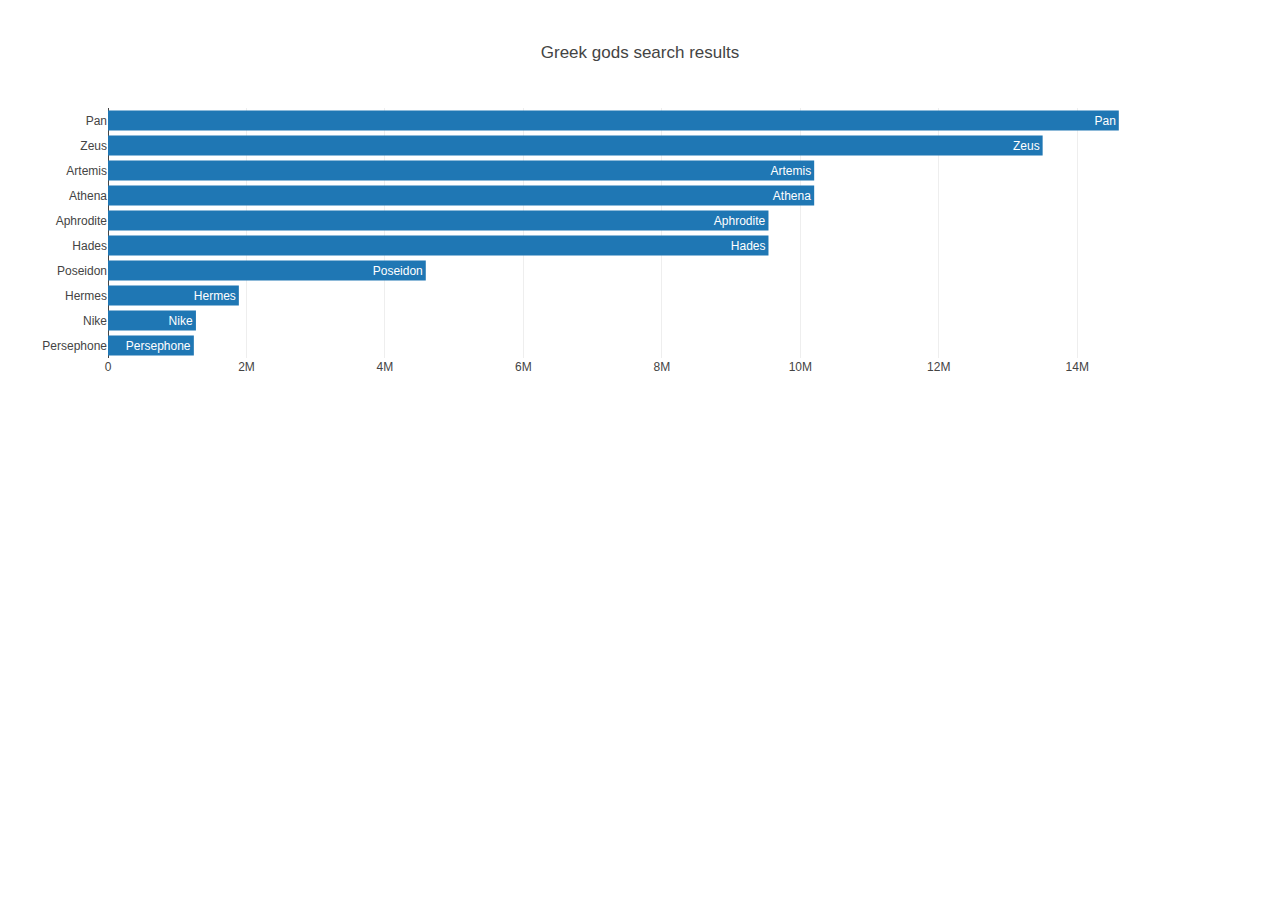
<file: Practice W Gods/index.html>
<!DOCTYPE html>
<html lang="en">
<head>
    <meta charset="UTF-8">
    <meta name="viewport" content="width=device-width, initial-scale=1.0">
    <meta http-equiv="X-UA-Compatible" content="ie=edge">
    <title>Greek gods</title>
    <script src="https://cdn.plot.ly/plotly-latest.min.js"></script>
</head>
<body>
    <div id="plot"></div>
    <script src="data.js"></script>
    <script src="plots.js"></script>
</body>
</html>
</file>
